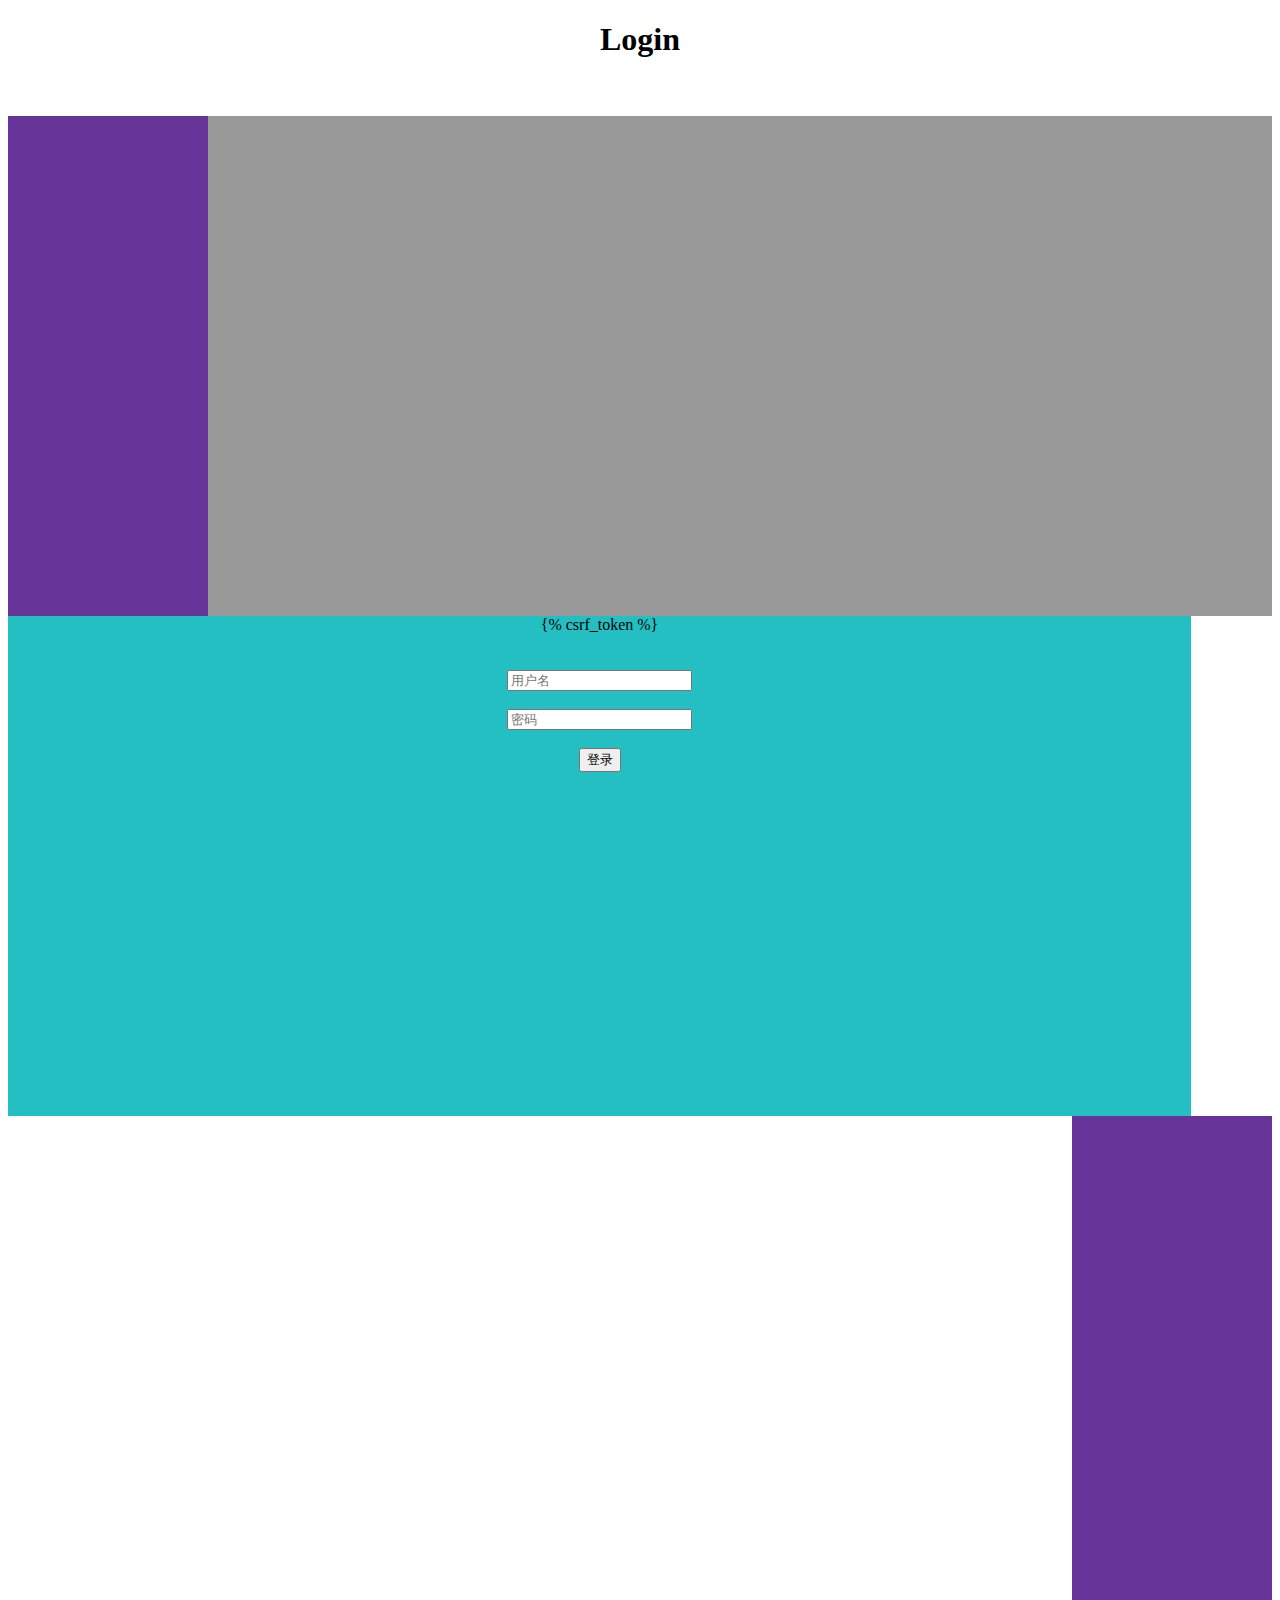
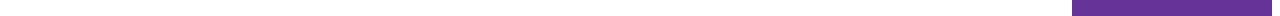
<file: GalaxyOJ/User/templates/User/login.html>
<!DOCTYPE html>
<html lang="en">
<head>
    <meta charset="UTF-8">
    <title>Login</title>
</head>
<body>
    <h1 align="center">Login</h1>
    <br>
    <br>
    <div style="background-color: #999999; height: 500px; width: 100%">
        <div style="float: left; width: 200px; background-color: rebeccapurple; height: 500px"></div>
        <div style="float: left; width: 1183px; background-color: #24bfc2; height: 500px" >
            <div style="background-color: #24bfc2; height: 500px" align="center">
            <form method="post" action="login_2/">
                {% csrf_token %}
                <br>
                <br>
                <br>
                <input name="username" placeholder="用户名" type="text">
                <br>
                <br>
                <input name="password" placeholder="密码" type="password">
                <br>
                <br>
                <button type="submit">登录</button>
            </form>
        </div>
        </div>
        <div style="float: right; width: 200px; background-color: rebeccapurple; height: 500px"></div>

    </div>
</body>
</html>
</file>
